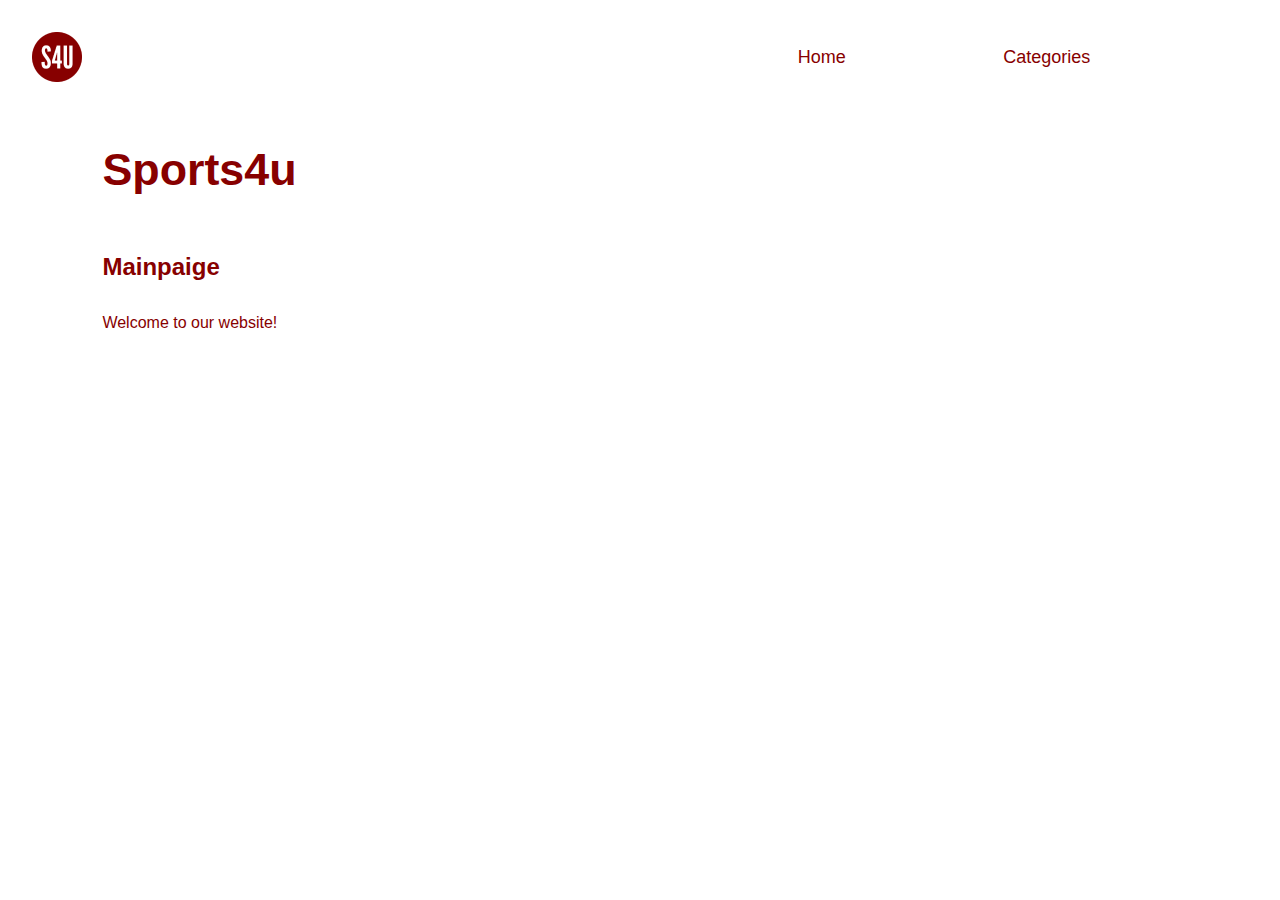
<file: index.html>
<!DOCTYPE html>
<html lang="en">
  <head>
    <meta charset="UTF-8" />
    <meta name="viewport" content="width=device-width, initial-scale=1.0" />
    <title>Forside</title>
    <link rel="stylesheet" href="css/generel.css" />
    <link rel="stylesheet" href="css/layout.css" />
  </head>
  <body>
    <header>
      <nav>
        <div class="headergrid">
          <div class="headerlogo">
            <a href="index.html"
              ><img class="logo" src="logo.png" alt="logo"
            /></a>
          </div>
          <div class="headermenu">
            <ul class="headerul">
              <li class="headerli">
                <a href="index.html">Home</a>
              </li>
              <li class="headerli">
                <a href="html/kategori.html">Categories</a>
              </li>
            </ul>
          </div>
        </div>
      </nav>
    </header>
    <main>
      <h1>Sports4u</h1>
      <h2>Mainpaige</h2>
      <p class="indexp">Welcome to our website!</p>
    </main>

    <footer></footer>
    <script src="js/index.js"></script>
  </body>
</html>
</file>
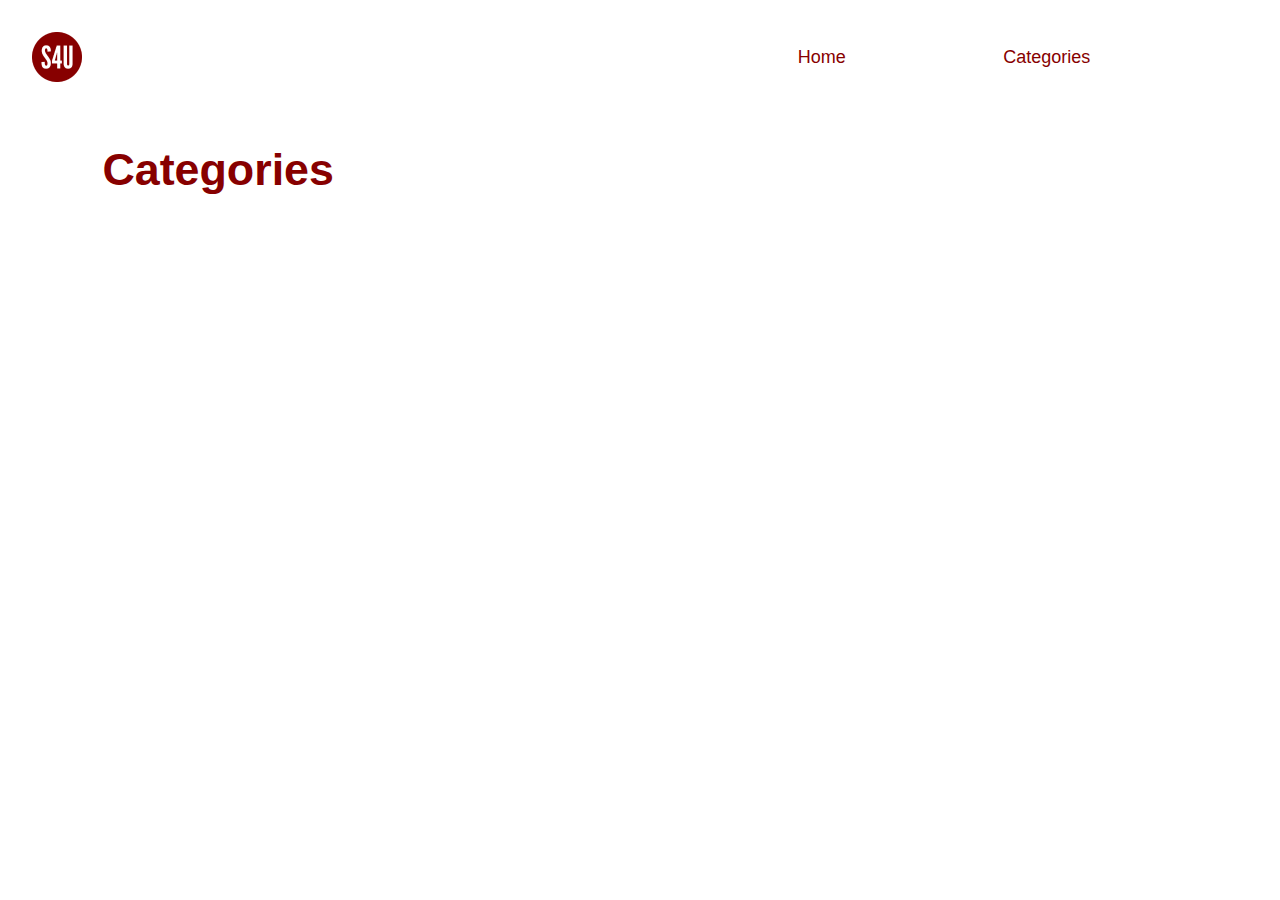
<file: html/kategori.html>
<!DOCTYPE html>
<html lang="en">
  <head>
    <meta charset="UTF-8" />
    <meta name="viewport" content="width=device-width, initial-scale=1.0" />
    <title>Kategori</title>
    <link rel="stylesheet" href="../css/generel.css" />
    <link rel="stylesheet" href="../css/kategori.css" />
  </head>
  <body>
    <header>
      <nav>
        <div class="headergrid">
          <div class="headerlogo">
            <a href="../index.html"
              ><img class="logo" src="../logo.png" alt="logo"
            /></a>
          </div>
          <div class="headermenu">
            <ul class="headerul">
              <li class="headerli">
                <a href="../index.html">Home</a>
              </li>
              <li class="headerli">
                <a href="kategori.html">Categories</a>
              </li>
            </ul>
          </div>
        </div>
      </nav>
    </header>
    <main>
      <h1>Categories</h1>
      <div id="divkategori">
        <ul class="classcategorylist" id="categoryList"></ul>
      </div>

      <template id="productTemplate">
        <li>
          <div class="flex">
            <div>
              <p><strong>Category:</strong> <span class="category"></span></p>
              <p><strong>Price:</strong> <span class="price"></span></p>
              <p><strong>Brand:</strong> <span class="brand"></span></p>
              <a id="seemore" href="">See more</a>
            </div>
            <div id="soldoutLabel" class="hidden">UDSOLGT</div>
          </div>
          <img src="" />
        </li>
      </template>
    </main>

    <footer></footer>

    <script src="../js/kategori.js"></script>
  </body>
</html>
</file>
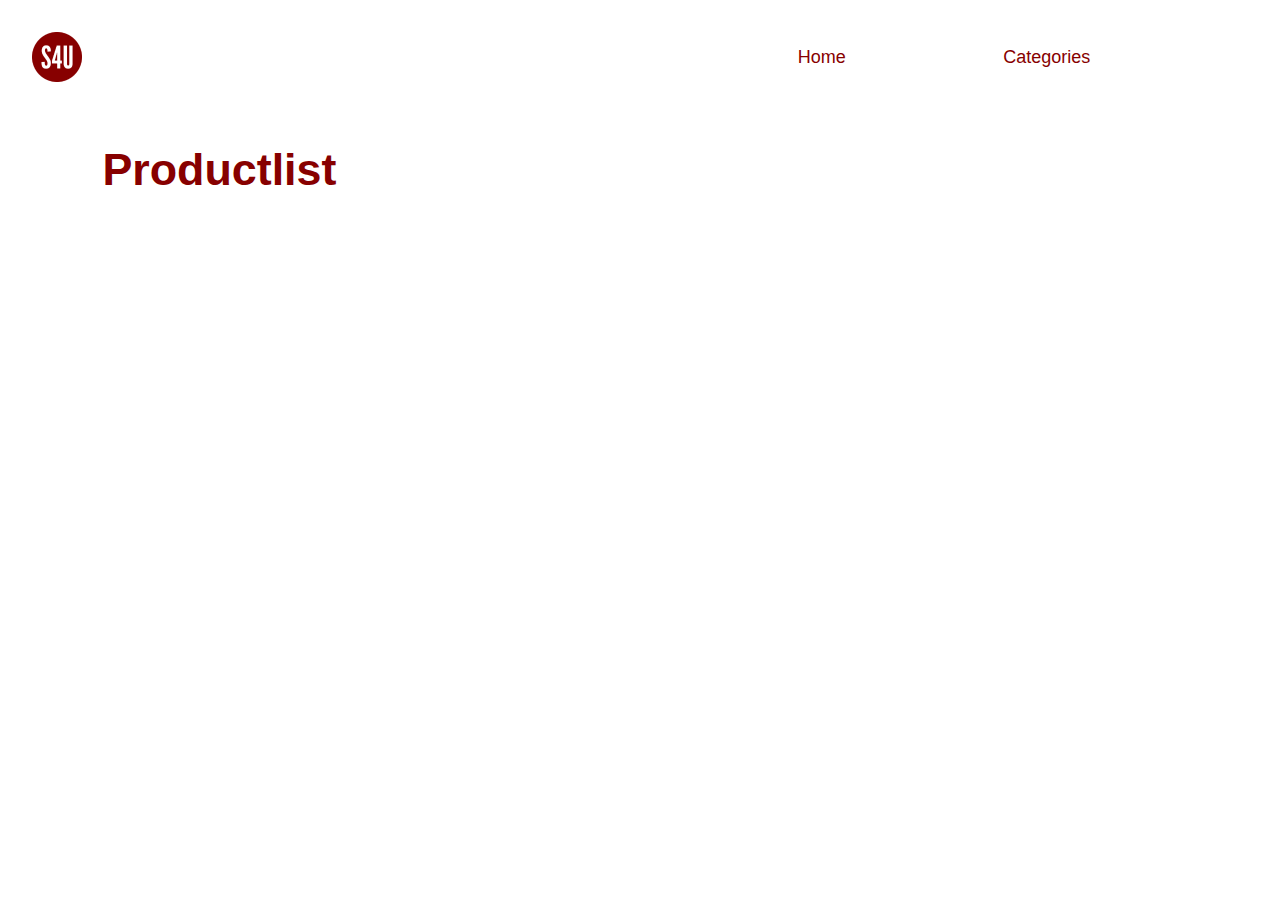
<file: html/produktliste.html>
<!DOCTYPE html>
<html lang="en">
  <head>
    <meta charset="UTF-8" />
    <meta name="viewport" content="width=device-width, initial-scale=1.0" />
    <title>Produktliste</title>
    <link rel="stylesheet" href="../css/generel.css" />
    <link rel="stylesheet" href="../css/layout.css" />
  </head>
  <body>
    <header>
      <nav>
        <div class="headergrid">
          <div class="headerlogo">
            <a href="../index.html"
              ><img class="logo" src="../logo.png" alt="logo"
            /></a>
          </div>
          <div class="headermenu">
            <ul class="headerul">
              <li class="headerli">
                <a href="../index.html">Home</a>
              </li>
              <li class="headerli">
                <a href="kategori.html">Categories</a>
              </li>
            </ul>
          </div>
        </div>
      </nav>
    </header>
    <main>
      <h1>Productlist</h1>
      <section id="sectionproduktliste"></section>
    </main>

    <template id="smallProductTemplate">
      <article class="article">
        <img
          class="imgproduktliste"
          src="https://kea-alt-del.dk/t7/images/webp/640/1163.webp"
          alt="item"
        />
        <h3>...</h3>
        <p class="lystekst">
          <span class="type">...</span> |
          <span class="brand">...</span>
        </p>

        <!-- <p>DKK <span class="pris">...</span>,-</p> -->
        <p class="pris">DKK <span>...</span>,-</p>
        <div class="discounted">
          <p>Now DKK <span></span>,-</p>
          <p><span></span>%</p>
        </div>

        <a class="link" href="produkt.html">Read more</a>
      </article>
    </template>

    <footer></footer>

    <script src="../js/produktliste.js"></script>
  </body>
</html>
</file>
<file: css/generel.css>
* {
  box-sizing: border-box;
  margin: 0;
  padding: 0;
  font-family: "Gill Sans", "Gill Sans MT", Calibri, "Trebuchet MS", sans-serif;
}

ul {
  list-style: none;
}

.headergrid {
  display: grid;
  grid-template-columns: 1fr 1fr;
  padding: 2em;
  align-items: center;
}

.headerul {
  display: flex;
  justify-content: space-evenly;
  justify-items: end;
  margin: 0;
  padding: 0;
  box-sizing: border-box;
}

.headerli a {
  list-style: none;
  text-decoration: none;
  color: rgba(135, 0, 0, 1);
  font-size: large;
}

body {
  line-height: 150%;
  color: rgba(135, 0, 0, 1);
}

main {
  margin: 3% 8%;
}

img {
  display: block;
  max-width: 100%;
  height: auto;
}

h1 {
  font-size: 2.8rem;
  margin-bottom: 1.5em;
  line-height: 80%;
}
</file>
<file: css/layout.css>
/* https://ale-kea.dk/T7-ekempel-site-statisk/productlist.html */

/* ------------------------ INDEX ------------------------*/

.indexp {
  margin-top: 2em;
}

/*------------------------- KATEGORI -----------------------*/

.kategoriliste {
  /* Denne class er listen/oversigten over kategorierne */
  display: grid;
  grid-template-columns: repeat(3, 1fr);
  gap: 3em;
}
.designbox {
  /* Denne class er designet på oversigten(boxene) over kategorierne */
  background-color: rgba(135, 0, 0, 1);
  color: white;
  text-decoration: none;
  padding: 2em;
  box-shadow: 0 8px 16px 0 rgba(0, 0, 0, 0.2), 0 6px 20px 0 rgba(0, 0, 0, 0.19);
  border-radius: 5px;
}

/*---------------------- PRODUKTLISTE ------------------------*/

.article {
  /* Denne class bestemmer hvordan indholdet i article opfører sig*/
  display: flex;
  flex-direction: column;
  gap: 0.5em;
}
.lystekst {
  color: rgba(135, 0, 0, 0.5);
}
/* Herunder bestemmes de class som viser soldout på img */
.soldout {
  /* Denne gør billedet gråt/utydeligt */
  opacity: 0.5;
}
.soldout::before {
  content: "SOLD OUT";
  position: absolute;
  background: rgb(95, 0, 0);
  color: white;
  padding: 1.5rem;
  border-radius: 3px;
  font-family: "Gill Sans", "Gill Sans MT", Calibri, "Trebuchet MS", sans-serif;
}
.article {
  border: 2px solid rgba(135, 0, 0, 0.5);
  padding: 1em;
}
.link {
  text-decoration: underline;
  color: rgba(135, 0, 0, 1);
}

.discounted {
  display: none;
}

.discounted p:last-child {
  background: rgba(135, 0, 0, 1);
  padding: 0.2rem;
  color: white;
  border-radius: 3px;
  width: 18%;
}

/* ---------------------------------- */

@media (min-width: 800px) {
  /* Denne media@ er for en STOR skærm */
  #sectionproduktliste {
    /* Denne class opdeler de 4 articles i grid */
    display: grid;
    grid-template-columns: repeat(4, 1fr);
    gap: 3rem;
  }
}

@media (max-width: 799px) {
  /* Denne media@ er for en LILLE skærm */
  #sectionproduktliste {
    /* Denne class opdeler de 4 articles i grid */
    display: grid;
    grid-template-columns: repeat(2, 1fr);
    gap: 3rem;
  }
}

/*-------------------------- PRODUKT ----------------------------*/

.strong {
  font-weight: bold;
  margin-top: 1em;
}
ul {
  list-style: none;
  margin-bottom: 1em;
}
.bestillabel {
  display: flex;
}
.gridimgbestil {
  border: 1px solid rgba(135, 0, 0, 0.5);
  /* margin-left: 6em;*/
  margin-right: 15em;
}
.sectionbestil {
  /* Denne class bestemmer over hele bestil sectionen med størrelse og læg i kurv */
  background-color: rgba(135, 0, 0, 0.087);
  padding: 2em;
  line-height: 4em;
  border: 1px solid rgba(135, 0, 0, 0.5);
}
.imgprodukt {
  /* Dette placerer billede i midten */
  display: block;
  margin-left: auto;
  margin-right: auto;
  width: 100%;
  border: 1px solid rgba(135, 0, 0, 0.5);
}
.bestilform {
  /* Dette bestemmer over indholdet i form */
  font-weight: bold;
  text-align: center;
}
.bestilselect {
  /* Dette bestemmer designet til size knappen */
  border-radius: 15px;
  padding: 0.8em 1em;
  font-size: 1rem;
  background-color: white;
  color: rgba(135, 0, 0, 1);
  cursor: pointer;
  border: 2px solid rgba(135, 0, 0, 0.5);
  align-self: center;
  margin-left: 1em;
}
.button {
  /* Dette bestemmer designet til basket knappen */
  padding: 1.5em 2.5em;
  margin-top: 5em;
  border-radius: 20px;
  font-size: 1.2rem;
  background-color: white;
  color: rgba(135, 0, 0, 1);
  cursor: pointer;
  border: 2px solid rgba(135, 0, 0, 0.5);
  align-self: center;
}
.info {
  line-height: 2em;
}
.infoh2 {
  margin-top: 2em;
  margin-bottom: 1em;
}
@media (min-width: 800px) {
  /* Denne media@ er for en STOR skærm */
  .gridimgbestil {
    display: grid;
    grid-template-columns: 1fr 1fr;
  }
}
</file>
<file: css/kategori.css>
a {
  color: white;
}

.kategorih2 {
  margin-bottom: 2em;
  margin-top: 4em;
}

.classcategorylist {
  padding: 0;
  margin: 10px;
}

div#divkategori li {
  /* Denne class er designet på oversigten(boxene) over kategorierne */
  background-color: rgba(135, 0, 0, 1);
  color: white;

  text-decoration: none;
  padding: 2em;
  box-shadow: 0 8px 16px 0 rgba(0, 0, 0, 0.2), 0 6px 20px 0 rgba(0, 0, 0, 0.19);
  border-radius: 5px;
}

.flex {
  display: flex;
  justify-content: space-between;
}

.hidden {
  display: none;
}

.soldout {
  display: block;
  align-self: flex-start;
  background-color: tomato;
  color: white;
  padding: 5px;
  border-radius: 5px;
}

@media (min-width: 800px) {
  /* Denne media@ er for en STOR skærm */
  #categoryList {
    /* Denne class opdeler de 4 articles i grid */
    display: grid;
    grid-template-columns: repeat(3, 1fr);
    gap: 3rem;
  }
}

@media (max-width: 799px) {
  /* Denne media@ er for en LILLE skærm */
  #categoryList {
    /* Denne class opdeler de 4 articles i grid */
    display: grid;
    grid-template-columns: (1fr);
    gap: 3rem;
  }
}
</file>
